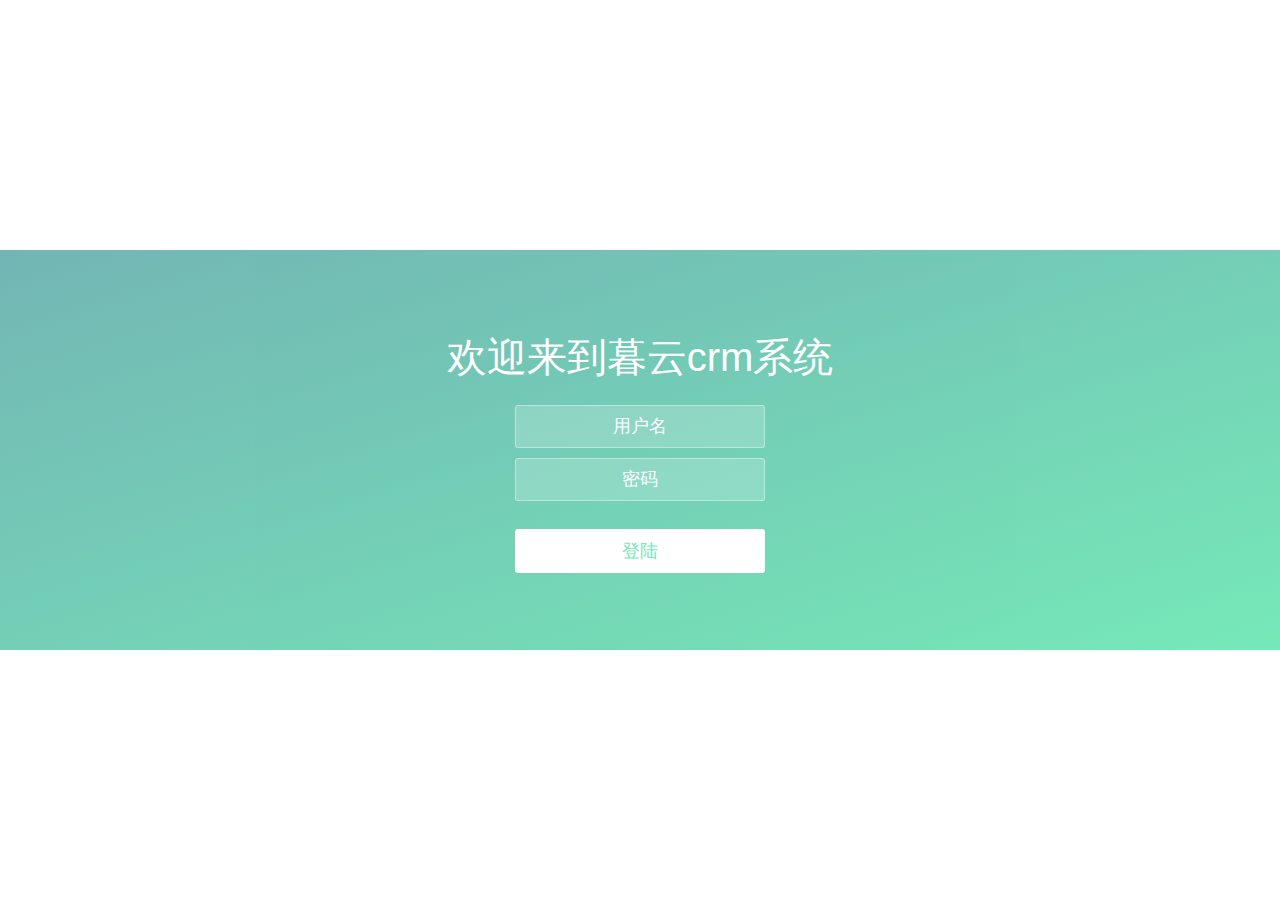
<file: login.html>
<!doctype html>
<html lang="zh">

<head>
	<meta charset="UTF-8">
	<meta http-equiv="X-UA-Compatible" content="IE=edge,chrome=1">
	<meta name="viewport" content="width=device-width, initial-scale=1.0">
	<script type="text/javascript" src="assets/js/jquery.min.js"></script>
	<script type="text/javascript" src="assets/js/common.js"></script>
	<script type="text/javascript" src="assets/js/login.js"></script>
	<title>登录</title>

	<link rel="stylesheet" type="text/css" href="assets/css/login.css">

</head>

<body>

	<div class="wrapper">

		<div class="container">
			<h1>欢迎来到暮云crm系统</h1>
			<form class="form">
				<input type="text" placeholder="用户名" id="uname" value="">
				<input type="password" placeholder="密码" id="pwd" value=""><br>
				<button type="submit" id="login-button"><strong>登陆</strong></button>
			</form>
		</div>

		<ul class="bg-bubbles">
			<li></li>
			<li></li>

		</ul>

	</div>



</body>

</html>
</file>
<file: assets/css/login.css>
* {
  box-sizing: border-box;
  margin: 0;
  padding: 0;
  font-weight: 300;
}

body {
  font-family: 'Source Sans Pro', sans-serif;
  color: white;
  font-weight: 300;
}

body ::-webkit-input-placeholder {
  /* WebKit browsers */
  font-family: 'Source Sans Pro', sans-serif;
  color: white;
  font-weight: 300;
}

body :-moz-placeholder {
  /* Mozilla Firefox 4 to 18 */
  font-family: 'Source Sans Pro', sans-serif;
  color: white;
  opacity: 1;
  font-weight: 300;
}

body ::-moz-placeholder {
  /* Mozilla Firefox 19+ */
  font-family: 'Source Sans Pro', sans-serif;
  color: white;
  opacity: 1;
  font-weight: 300;
}

body :-ms-input-placeholder {
  /* Internet Explorer 10+ */
  font-family: 'Source Sans Pro', sans-serif;
  color: white;
  font-weight: 300;
}

.wrapper {
  background: #50a3a2;
  background: -webkit-linear-gradient(top left, #50a3a2 0%, #53e3a6 100%);
  background: linear-gradient(to bottom right, #50a3a2 0%, #53e3a6 100%);
  opacity: 0.8;
  position: absolute;
  top: 50%;
  left: 0;
  width: 100%;
  height: 400px;
  margin-top: -200px;
  overflow: hidden;
}

.wrapper.form-success .container h1 {
  -webkit-transform: translateY(85px);
  -ms-transform: translateY(85px);
  transform: translateY(85px);
}

.container {
  max-width: 600px;
  margin: 0 auto;
  padding: 80px 0;
  height: 400px;
  text-align: center;
}

.container h1 {
  font-size: 40px;
  -webkit-transition-duration: 1s;
  transition-duration: 1s;
  -webkit-transition-timing-function: ease-in-put;
  transition-timing-function: ease-in-put;
  font-weight: 200;
}

form {
  padding: 20px 0;
  position: relative;
  z-index: 2;
}

form input {
  -webkit-appearance: none;
  -moz-appearance: none;
  appearance: none;
  outline: 0;
  border: 1px solid rgba(255, 255, 255, 0.4);
  background-color: rgba(255, 255, 255, 0.2);
  width: 250px;
  border-radius: 3px;
  padding: 10px 15px;
  margin: 0 auto 10px auto;
  display: block;
  text-align: center;
  font-size: 18px;
  color: white;
  -webkit-transition-duration: 0.25s;
  transition-duration: 0.25s;
  font-weight: 300;
}

form input:hover {
  background-color: rgba(255, 255, 255, 0.4);
}

form input:focus {
  background-color: white;
  width: 300px;
  color: #53e3a6;
}

form button {
  -webkit-appearance: none;
  -moz-appearance: none;
  appearance: none;
  outline: 0;
  background-color: white;
  border: 0;
  padding: 10px 15px;
  color: #53e3a6;
  border-radius: 3px;
  width: 250px;
  cursor: pointer;
  font-size: 18px;
  -webkit-transition-duration: 0.25s;
  transition-duration: 0.25s;
}

form button:hover {
  background-color: #f5f7f9;
}

.bg-bubbles {
  position: absolute;
  top: 0;
  left: 0;
  width: 100%;
  height: 100%;
  z-index: 1;
}

.bg-bubbles li {
  position: absolute;
  list-style: none;
  display: block;
  width: 40px;
  height: 40px;
  background-color: rgba(255, 255, 255, 0.15);
  bottom: -160px;
  -webkit-animation: square 25s infinite;
  animation: square 25s infinite;
  -webkit-transition-timing-function: linear;
  transition-timing-function: linear;
}

.bg-bubbles li:nth-child(1) {
  left: 10%;
}

.bg-bubbles li:nth-child(2) {
  left: 20%;
  width: 80px;
  height: 80px;
  -webkit-animation-duration: 17s;
  animation-duration: 17s;
}

.bg-bubbles li:nth-child(3) {
  left: 25%;
  -webkit-animation-delay: 1s;
  animation-delay: 1s;
}

.bg-bubbles li:nth-child(4) {
  left: 40%;
  width: 60px;
  height: 60px;
  -webkit-animation-duration: 2s;
  animation-duration: 2s;
  background-color: rgba(255, 255, 255, 0.25);
}

.bg-bubbles li:nth-child(5) {
  left: 70%;
}

.bg-bubbles li:nth-child(6) {
  left: 80%;
  width: 120px;
  height: 120px;
  -webkit-animation-delay: 1s;
  animation-delay: 1s;
  background-color: rgba(255, 255, 255, 0.2);
}

.bg-bubbles li:nth-child(7) {
  left: 32%;
  width: 160px;
  height: 160px;
  -webkit-animation-delay: 3s;
  animation-delay: 3s;
}

.bg-bubbles li:nth-child(8) {
  left: 55%;
  width: 20px;
  height: 20px;
  -webkit-animation-delay: 3s;
  animation-delay: 15s;
  -webkit-animation-duration: 40s;
  animation-duration: 40s;
}

.bg-bubbles li:nth-child(9) {
  left: 25%;
  width: 10px;
  height: 10px;
  -webkit-animation-duration: 40s;
  animation-duration: 40s;
  background-color: rgba(255, 255, 255, 0.3);
}

.bg-bubbles li:nth-child(10) {
  left: 90%;
  width: 160px;
  height: 160px;
  -webkit-animation-delay: 11s;
  animation-delay: 11s;
}

@-webkit-keyframes square {
  0% {
    -webkit-transform: translateY(0);
    transform: translateY(0);
  }
  100% {
    -webkit-transform: translateY(-700px) rotate(600deg);
    transform: translateY(-700px) rotate(600deg);
  }
}

@keyframes square {
  0% {
    -webkit-transform: translateY(0);
    transform: translateY(0);
  }
  100% {
    -webkit-transform: translateY(-700px) rotate(600deg);
    transform: translateY(-700px) rotate(600deg);
  }
}
</file>
